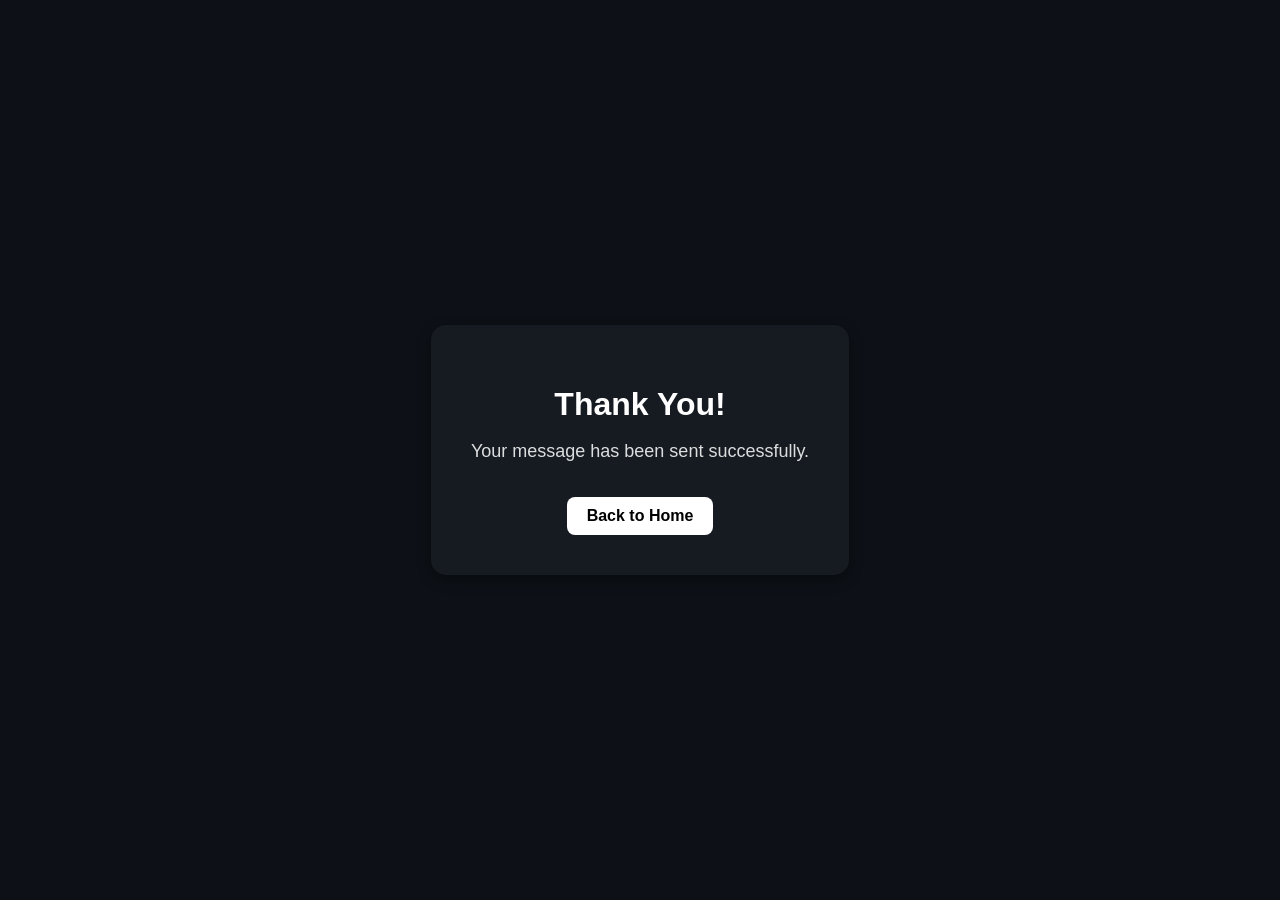
<file: thankyou.html>
<!DOCTYPE html>
<html lang="en">
<head>
  <meta charset="UTF-8">
  <meta name="viewport" content="width=device-width, initial-scale=1.0">
  <title>Thank You</title>

  <style>
    body {
      margin: 0;
      padding: 0;
      background: #0d1117;
      color: #ffffff;
      font-family: 'Poppins', sans-serif;
      display: flex;
      justify-content: center;
      align-items: center;
      height: 100vh;
      text-align: center;
    }

    .box {
      background: #161b22;
      padding: 40px;
      border-radius: 15px;
      box-shadow: 0 4px 14px rgba(0,0,0,0.45);
    }

    h1 {
      margin-bottom: 10px;
      font-size: 32px;
    }

    p {
      font-size: 18px;
      opacity: 0.85;
      margin-bottom: 20px;
    }

    a {
      display: inline-block;
      margin-top: 15px;
      padding: 10px 20px;
      background: #ffffff;
      color: #000;
      border-radius: 8px;
      text-decoration: none;
      font-weight: 600;
    }

    a:hover {
      opacity: 0.8;
    }
  </style>
</head>

<body>
  <div class="box">
    <h1>Thank You!</h1>
    <p>Your message has been sent successfully.</p>
    <a href="index.html">Back to Home</a>
  </div>
</body>
</html>
</file>
